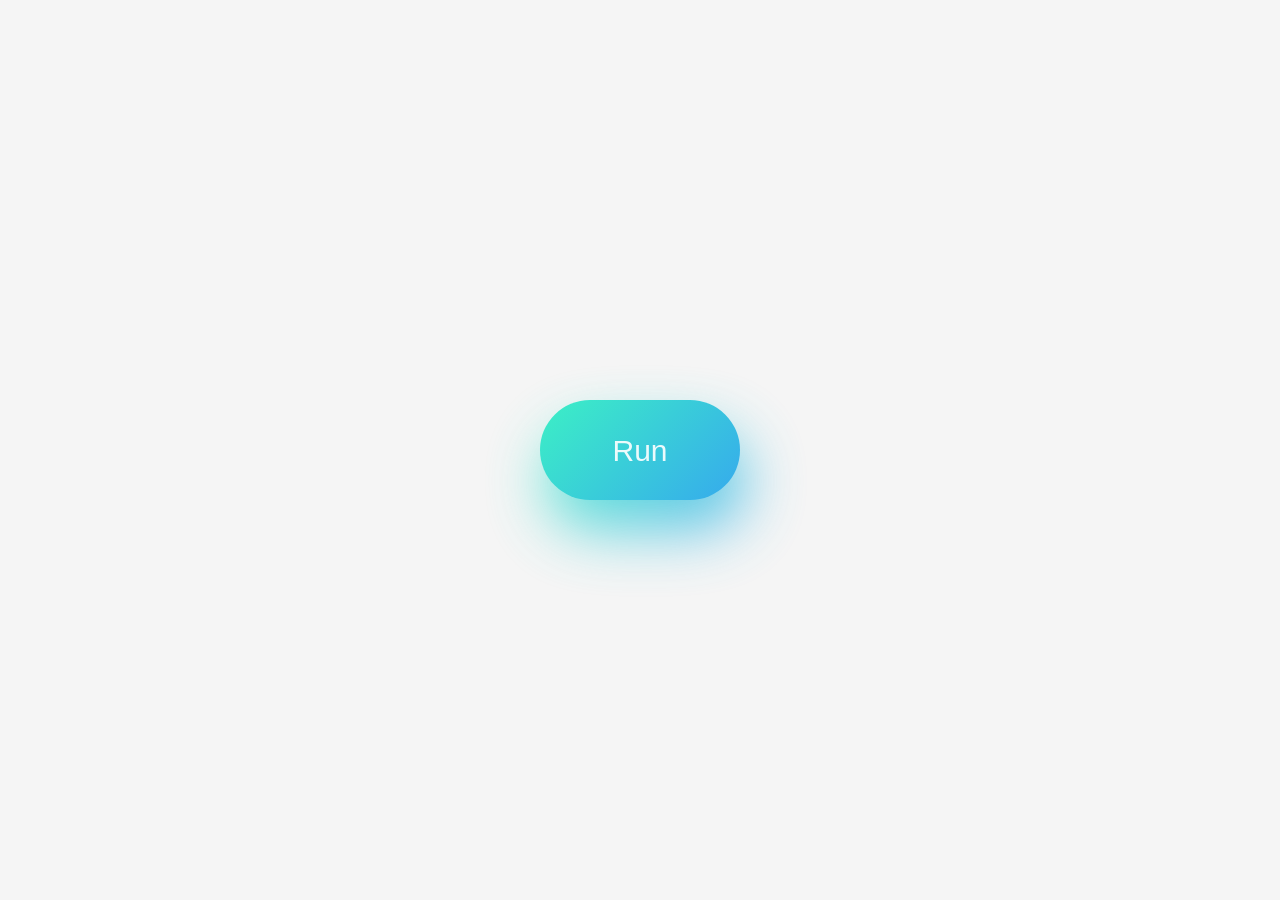
<file: AI Bot/client/index.html>
<!DOCTYPE html>
<html lang="en">

<head>
    <meta charset="UTF-8">
    <meta http-equiv="X-UA-Compatible" content="IE=edge">
    <meta name="viewport" content="width=device-width, initial-scale=1.0">
    <title>Dasha WebRTC</title>
    <link rel="stylesheet" href="style.css">
    <script src="./sip.js"></script>
</head>

<body>
    <button class="button" id="runButton">
        Run <div class="button-bg"></div>
    </button>
    <button class="button" hidden id="hangupButton">
        Stop<div class="button-bg"></div>
    </button>

    <script type="module" src="index.js"></script>
</body>

</html>
</file>
<file: AI Bot/client/style.css>
body {
    background: #f5f5f5;
    display: flex;
    justify-content: center;
    align-items: center;
    width: 100vw;
    height: 100vh;
    overflow: hidden;
    padding: 0;
    margin: 0;
}

.button, .button-bg {
    border: none;
    cursor: pointer;
    width: 200px;
    height: 100px;
    font-size: 30px;
    text-align: center;
    line-height: 100px;
    color: rgba(255,255,255,0.9);
    border-radius: 50px;
    background: linear-gradient(-45deg, #ffa63d, #ff3d77, #338aff, #3cf0c5);
    background-size: 600%;
    -webkit-animation: anime 16s linear infinite;
            animation: anime 16s linear infinite;
}

.button .button-bg {
    position: absolute;
    margin-top: -70px;
    z-index: -1;
    filter: blur(30px);
    opacity: 0.8;
}

@keyframes anime {
    0% {
        background-position: 0% 50%;
    }
    50% {
        background-position: 100% 50%;
    }
    100% {
        background-position: 0% 50%;
    }
}
</file>
